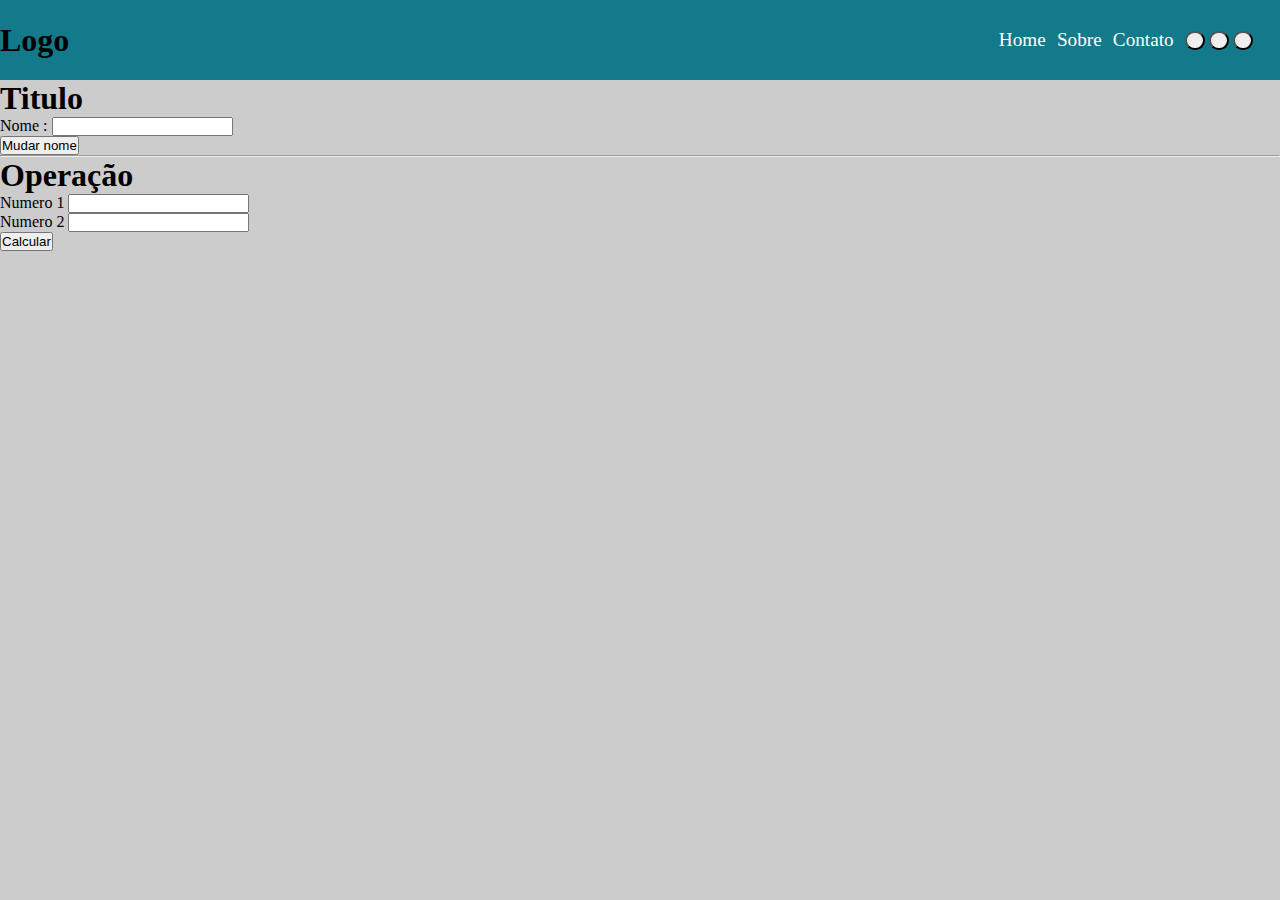
<file: index.html>
<!DOCTYPE html>
<html lang="pt-br">
<head>
    <meta charset="UTF-8">
    <meta name="viewport" content="width=device-width, initial-scale=1.0">
    <!-- Chamando o css externo -->
    <link rel="stylesheet" href="./src/css/estilo.css">
    <title>Projeto 1</title>
</head>
<body>
    <header>
        <h1 class="logo">Logo</h1>
        <nav>
            <ul>
                <li><a href="#">Home</a></li>
                <li><a href="#">Sobre</a></li>
                <li><a href="#">Contato</a></li>
                <div class="mudarCor">
                    <input type="button" class="cor" onclick="trocar('#3aeeb1')"/>
                    <input type="button" class="cor" onclick="trocar('#c13af2')"/>
                    <input type="button" class="cor" onclick="trocar('#fbff24')"/>

                </div>
            </ul>
        </nav>



    </header>


    <section class="home">
        <div class="titulo">
            <h1 id="titulo"> Titulo</h1>
            <p>Nome : <input type="text" id="nome"/></p>
            <button onclick="mudar()"> Mudar nome</button>
            <hr>
        </div>


    </section>

    <section class="operacao">
        <h1>Operação</h1>
        <p><label for="num1">Numero 1</label>
            <input type="text" id="num1">
        
        </p>

        <p><label for="num2">Numero 2</label>
            <input type="text" id="num2">
        
        </p>
        <button type="submit" id="calcular" onclick="calc()"> Calcular</button>
        <p id="resultado"></p>



    </section>
    



    <!-- Chamando o javascript externo -->
    <script src="./src/js/script.js"></script>
</body>
</html>
</file>
<file: src/css/estilo.css>
/* reset basico */

*{
    margin: 0;
    padding: 0;
    box-sizing: border-box;
}

body{
    background: #ccc;
}
header{
    display: flex;
    height: 80px;
    background: #137a8b;
    justify-content: space-between;
    align-items: center;
}
header nav ul{
    display: flex;
    list-style: none;
    align-items: center;
    padding: 1.7rem;
    gap: 0.7rem;
}

header nav ul a{
    color: #fff;
    text-decoration: none;
    font-size: 1.2rem;
}

header nav ul a:hover{
    text-decoration: underline;
    color: greenyellow;
}

.cor{
    width: 20px;
    border-radius: 100px;
}
</file>
